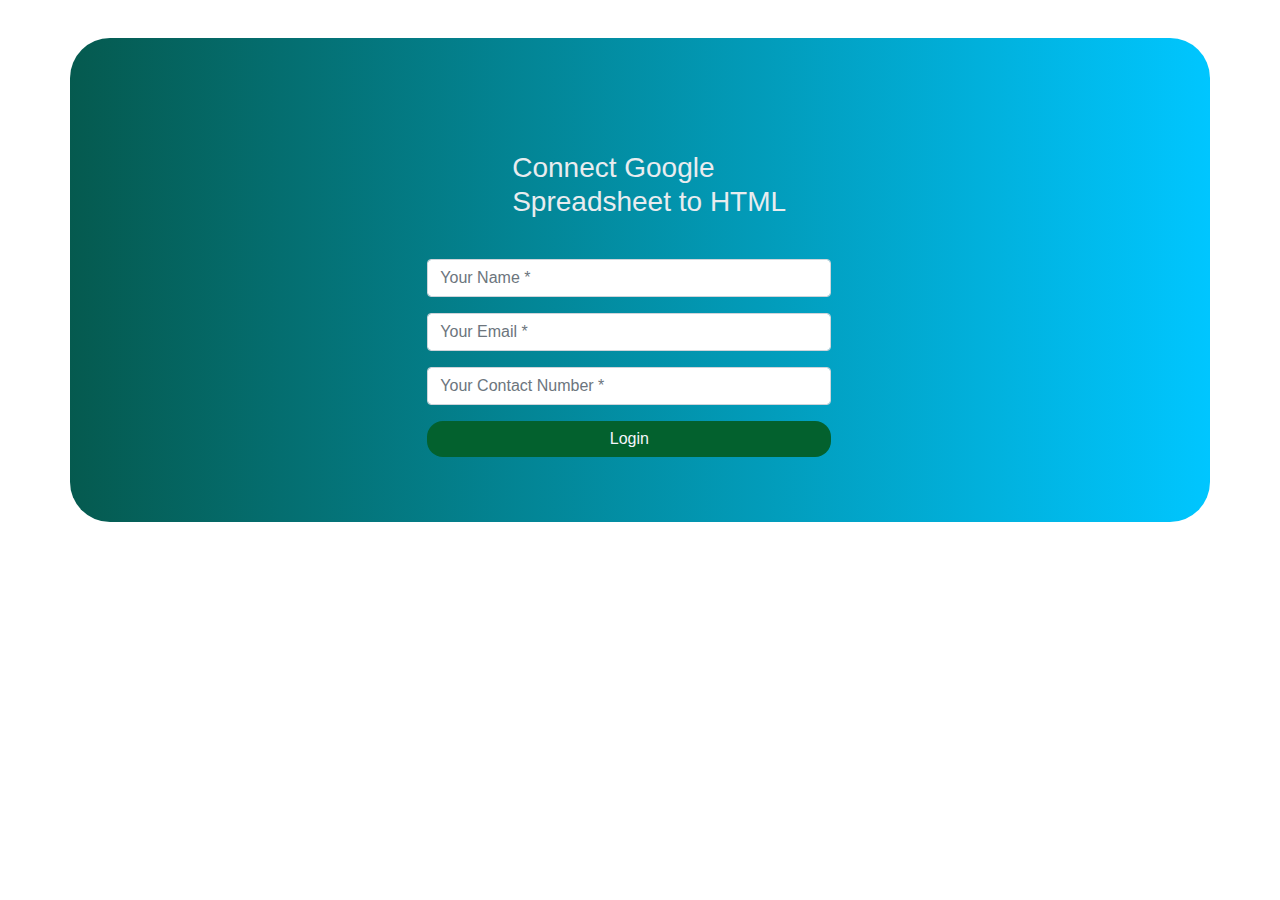
<file: form.html>
<!DOCTYPE html>
<html lang="en">
<head>
    <meta charset="UTF-8">
    <meta name="viewport" content="width=device-width, initial-scale=1.0">
    <title>Document</title>
    <link href="https://maxcdn.bootstrapcdn.com/bootstrap/4.1.1/css/bootstrap.min.css" rel="stylesheet" id="bootstrap-css">
    <style>
            .register .nav-tabs .nav-link:hover{
                border: none;
            }
            .text-align{
                margin-top: -3%;
                margin-bottom: -9%;

                padding: 10%;
                margin-left: 30%;
            }
            .form-new{
                margin-right: 22%;
                margin-left: 20%;
            }
            .register-heading{
                margin-left: 21%;
                margin-bottom: 10%;
                color: #e9ecef;
            }
            .register-heading h1{
                margin-left: 21%;
                margin-bottom: 10%;
                color: #e9ecef;
            }
            .register{
                background: -webkit-linear-gradient(left, #055a4f, #00c6ff);
                margin-top: 3%;
                padding: 3%;
                border-radius: 2.5rem;
            }
            .btnSubmit
            {
                width: 50%;
                border-radius: 1rem;
                padding: 1.5%;
                color: #fff;
                background-color: #03612e;
                border: none;
                cursor: pointer;
                margin-right: 6%;
                color: rgb(246, 246, 252);
                margin-top: 4%;
            }
    </style>

</head>
<body>
    
<div class="container register">
            <div class="row">
                <div class="col-md-12">
                        <div class="tab-pane fade show active text-align form-new" id="home" role="tabpanel" aria-labelledby="home-tab">
                            <h3 class="register-heading">Connect Google Spreadsheet to HTML</h3>
                            <div class="row register-form">
                                <div class="col-md-12">
                                    <form method="post" autocomplete="off" name="google-sheet">
                                        <div class="form-group">
                                            <input type="text" name="Name" class="form-control" placeholder="Your Name *" value="" required=""/>
                                        </div>
                                        <div class="form-group">
                                            <input type="text" name="Email" class="form-control" placeholder="Your Email *" value="" required=""/>
                                        </div>
                                        <div class="form-group">
                                            <input type="number" name="Phone" class="form-control" placeholder="Your Contact Number *" value="" required=""/>
                                        </div>
                                        <div class="form-group">
                                            <input type="submit" name="submit" class="btnSubmit btn-block" value="Login" />
                                        </div>
                                    </form>
                                </div>
                            </div>
                        </div>
                </div>
            </div>
        </div>
          
          <script>
            const scriptURL = 'https://script.google.com/macros/s/AKfycbwECww8KlhAjIk_M5SgRJSvh1k9Pxk362rnzfB80o_mQ2oNaIDJ/exec'
            const form = document.forms['google-sheet']
          
            form.addEventListener('submit', e => {
              e.preventDefault()
              fetch(scriptURL, { method: 'POST', body: new FormData(form)})
                .then(response => alert("Thanks for Contacting us..! We Will Contact You Soon..."))
                .catch(error => console.error('Error!', error.message))
            })
          </script>

        <script src="https://maxcdn.bootstrapcdn.com/bootstrap/4.1.1/js/bootstrap.min.js"></script>
        <script src="https://cdnjs.cloudflare.com/ajax/libs/jquery/3.2.1/jquery.min.js"></script>
</body>
</html>
</file>
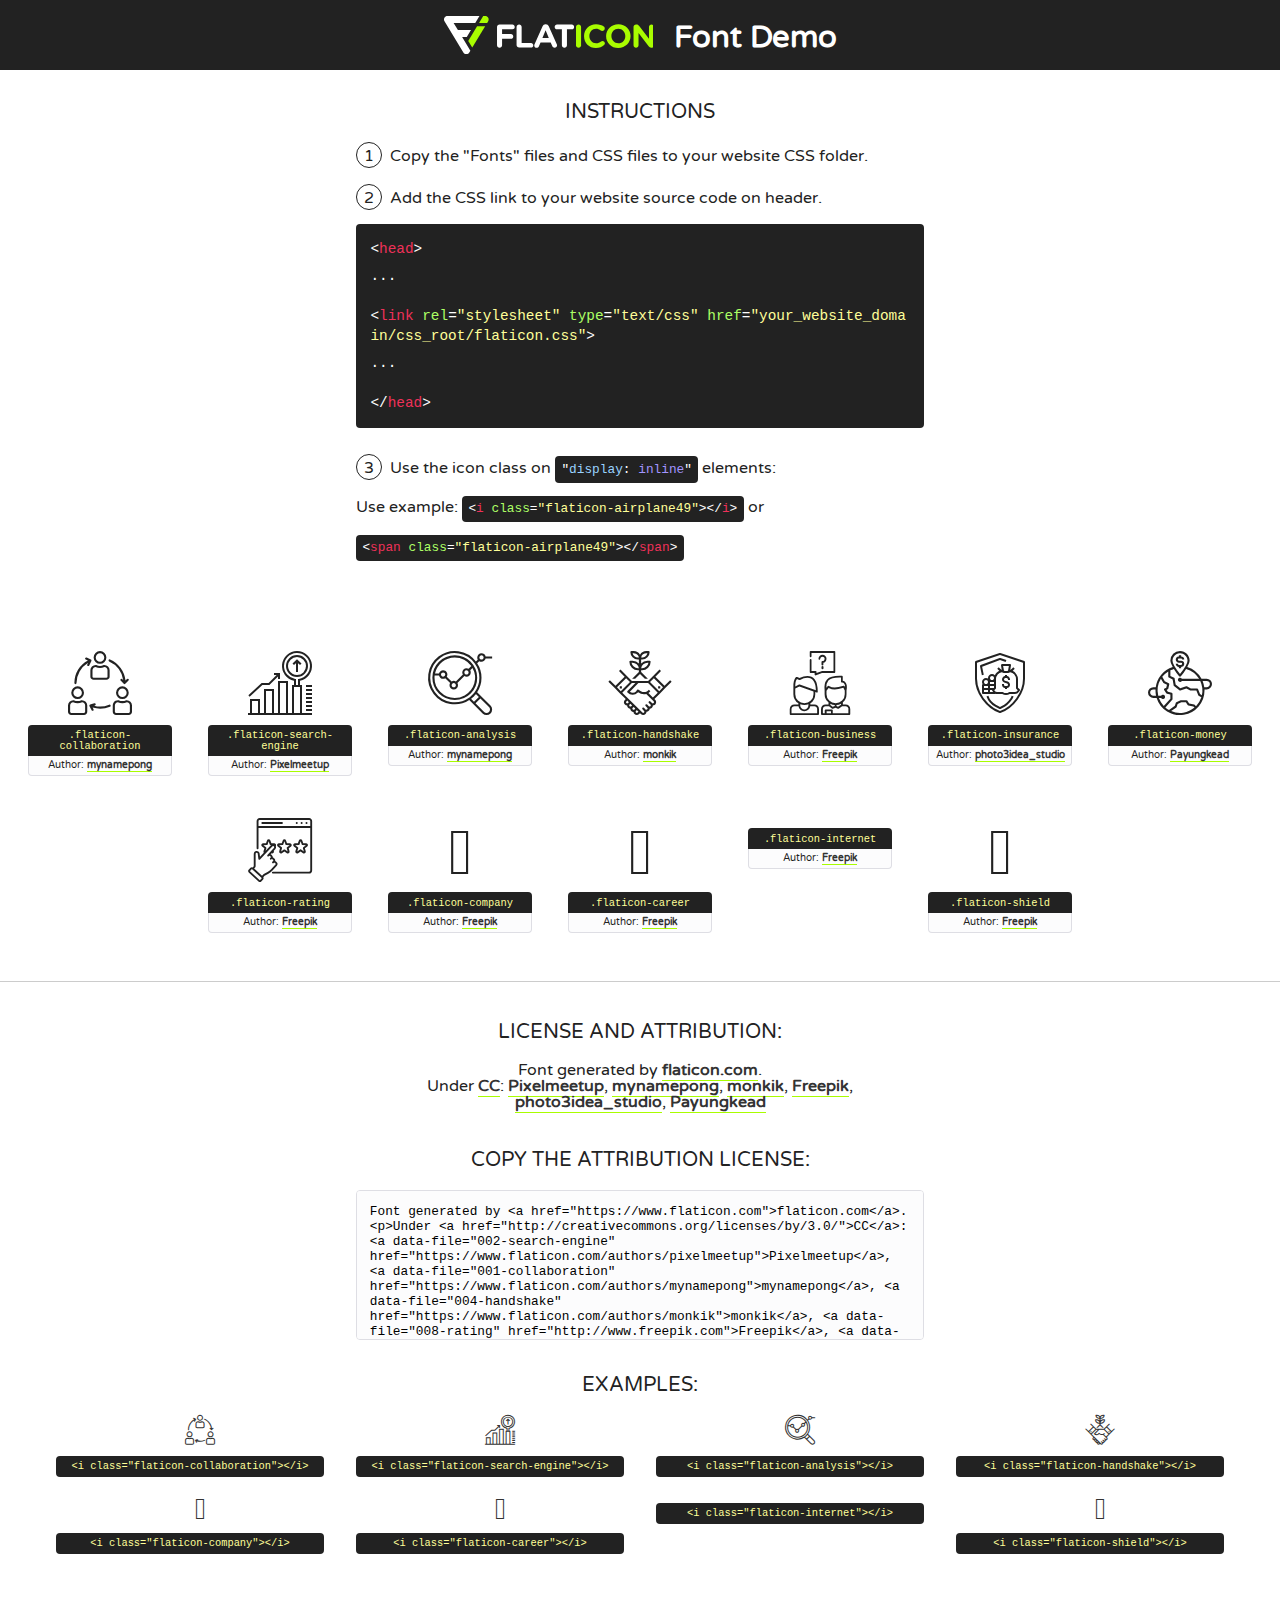
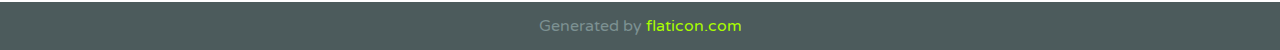
<file: fonts/flaticon/font/flaticon.html>
<!DOCTYPE html>
<!--
  Flaticon icon font: Flaticon
  Creation date: 15/08/2019 02:46
-->
<html>
<!DOCTYPE html>
<html>

<head>
    <title>Flaticon WebFont</title>
    <link href="http://fonts.googleapis.com/css?family=Varela+Round" rel="stylesheet" type="text/css" />
    <link rel="stylesheet" type="text/css" href="flaticon.css">
    <meta charset="UTF-8">
    <style>
    html, body, div, span, applet, object, iframe,
    h1, h2, h3, h4, h5, h6, p, blockquote, pre,
    a, abbr, acronym, address, big, cite, code,
    del, dfn, em, img, ins, kbd, q, s, samp,
    small, strike, strong, sub, sup, tt, var,
    b, u, i, center,
    dl, dt, dd, ol, ul, li,
    fieldset, form, label, legend,
    table, caption, tbody, tfoot, thead, tr, th, td,
    article, aside, canvas, details, embed, 
    figure, figcaption, footer, header, hgroup, 
    menu, nav, output, ruby, section, summary,
    time, mark, audio, video {
        margin: 0;
        padding: 0;
        border: 0;
        font-size: 100%;
        font: inherit;
        vertical-align: baseline;
    }
    /* HTML5 display-role reset for older browsers */
    article, aside, details, figcaption, figure, 
    footer, header, hgroup, menu, nav, section {
        display: block;
    }
    body {
        line-height: 1;
    }
    ol, ul {
        list-style: none;
    }
    blockquote, q {
        quotes: none;
    }
    blockquote:before, blockquote:after,
    q:before, q:after {
        content: '';
        content: none;
    }
    table {
        border-collapse: collapse;
        border-spacing: 0;
    }
    body {
        font-family: 'Varela Round', Helvetica, Arial, sans-serif;
        font-size: 16px;
        color: #222;
    }
    a {
        color: #333;
        border-bottom: 1px solid #a9fd00;
        font-weight: bold;
        text-decoration: none;
    }
    * {
        -moz-box-sizing: border-box;
        -webkit-box-sizing: border-box;
        box-sizing: border-box;
        margin: 0;
        padding: 0;
    }
    [class^="flaticon-"]:before, [class*=" flaticon-"]:before, [class^="flaticon-"]:after, [class*=" flaticon-"]:after {
        font-family: Flaticon;
        font-size: 30px;
        font-style: normal;
        margin-left: 20px;
        color: #333;
    }
    .wrapper {
        max-width: 600px;
        margin: auto;
        padding: 0 1em;
    }
    .title {
        font-size: 1.25em;
        text-align: center;
        margin-bottom: 1em;
        text-transform: uppercase;
    }
    header {
        text-align: center;
        background-color: #222;
        color: #fff;
        padding: 1em;
    }
    header .logo {
        width: 210px;
        height: 38px;
        display: inline-block;
        vertical-align: middle;
        margin-right: 1em;
        border: none;
    }
    header strong {
        font-size: 1.95em;
        font-weight: bold;
        vertical-align: middle;
        margin-top: 5px;
        display: inline-block;
    }
    .demo {
        margin: 2em auto;
        line-height: 1.25em;
    }
    .demo ul li {
        margin-bottom: 1em;
    }
    .demo ul li .num {
        color: #222;
        border-radius: 20px;
        display: inline-block;
        width: 26px;
        padding: 3px;
        height: 26px;
        text-align: center;
        margin-right: 0.5em;
        border: 1px solid #222;
    }
    .demo ul li code {
        background-color: #222;
        border-radius: 4px;
        padding: 0.25em 0.5em;
        display: inline-block;
        color: #fff;
        font-family: Consolas,Monaco,Lucida Console,Liberation Mono,DejaVu Sans Mono,Bitstream Vera Sans Mono,Courier New, monospace;
        font-weight: lighter;
        margin-top: 1em;
        font-size: 0.8em;
        word-break: break-all;
    }
    .demo ul li code.big {
        padding: 1em;
        font-size: 0.9em;
    }
    .demo ul li code .red {
        color: #EF3159;
    }
    .demo ul li code .green {
        color: #ACFF65;
    }
    .demo ul li code .yellow {
        color: #FFFF99;
    }
    .demo ul li code .blue {
        color: #99D3FF;
    }
    .demo ul li code .purple {
        color: #A295FF;
    }
    .demo ul li code .dots {
        margin-top: 0.5em;
        display: block;
    }
    #glyphs {
        border-bottom: 1px solid #ccc;
        padding: 2em 0;
        text-align: center;
    }
    .glyph {
        display: inline-block;
        width: 9em;
        margin: 1em;
        text-align: center;
        vertical-align: top;
        background: #FFF;
    }
    .glyph .glyph-icon {
        padding: 10px;
        display: block;
        font-family:"Flaticon";
        font-size: 64px;
        line-height: 1;
    }
    .glyph .glyph-icon:before {
        font-size: 64px;
        color: #222;
        margin-left: 0;
    }
    .class-name {
        font-size: 0.65em;
        background-color: #222;
        color: #fff;
        border-radius: 4px 4px 0 0;
        padding: 0.5em;
        color: #FFFF99;
        font-family: Consolas,Monaco,Lucida Console,Liberation Mono,DejaVu Sans Mono,Bitstream Vera Sans Mono,Courier New, monospace;
    }
    .author-name {
        font-size: 0.6em;
        background-color: #fcfcfd;
        border: 1px solid #DEDEE4;
        border-top: 0;
        border-radius: 0 0 4px 4px;
        padding: 0.5em;
    }
    .class-name:last-child {
        font-size: 10px;
        color:#888;
    }
    .class-name:last-child a {
        font-size: 10px;
        color:#555;
    }
    .class-name:last-child a:hover {
        color:#a9fd00;
    }
    .glyph > input {
        display: block;
        width: 100px;
        margin: 5px auto;
        text-align: center;
        font-size: 12px;
        cursor: text;
    }
    .glyph > input.icon-input {
        font-family:"Flaticon";
        font-size: 16px;
        margin-bottom: 10px;
    }
    .attribution .title {
        margin-top: 2em;
    }
    .attribution textarea {
        background-color: #fcfcfd;
        padding: 1em;
        border: none;
        box-shadow: none;
        border: 1px solid #DEDEE4;
        border-radius: 4px;
        resize: none;
        width: 100%;
        height: 150px;
        font-size: 0.8em;
        font-family: Consolas,Monaco,Lucida Console,Liberation Mono,DejaVu Sans Mono,Bitstream Vera Sans Mono,Courier New, monospace;
        -webkit-appearance: none;
    }
    .iconsuse {
        margin: 2em auto;
        text-align: center;
        max-width: 1200px;
    }
    .iconsuse:after {
        content: '';
        display: table;
        clear: both;
    }
    .iconsuse .image {
        float: left;
        width: 25%;
        padding: 0 1em;
    }
    .iconsuse .image p {
        margin-bottom: 1em;
    }
    .iconsuse .image span {
        display: block;
        font-size: 0.65em;
        background-color: #222;
        color: #fff;
        border-radius: 4px;
        padding: 0.5em;
        color: #FFFF99;
        margin-top: 1em;
        font-family: Consolas,Monaco,Lucida Console,Liberation Mono,DejaVu Sans Mono,Bitstream Vera Sans Mono,Courier New, monospace;
    }
    #footer {
        text-align: center;
        background-color: #4C5B5C;
        color: #7c9192;
        padding: 1em;
    }
    #footer a {
        border: none;
        color: #a9fd00;
        font-weight: normal;
    }
    @media (max-width: 960px) {
        .iconsuse .image {
            width: 50%;
        }
    }
    @media (max-width: 560px) {
        .iconsuse .image {
            width: 100%;
        }
    }
    </style>
</head>

<body class="characters-off">

    <header>
        <a href="https://www.flaticon.com" target="_blank" class="logo">
            <svg version="1.1" xmlns="http://www.w3.org/2000/svg" xmlns:xlink="http://www.w3.org/1999/xlink" xmlns:a="http://ns.adobe.com/AdobeSVGViewerExtensions/3.0/" viewBox="0 0 560.875 102.036" enable-background="new 0 0 560.875 102.036" xml:space="preserve">
                <defs>
                </defs>
                <g>
                    <g class="letters">
                        <path fill="#ffffff" d="M141.596,29.675c0-3.777,2.985-6.767,6.764-6.767h34.438c3.426,0,6.15,2.728,6.15,6.15
                        c0,3.43-2.724,6.149-6.15,6.149h-27.674v13.091h23.719c3.429,0,6.151,2.724,6.151,6.15c0,3.43-2.723,6.149-6.151,6.149h-23.719
                        v17.574c0,3.773-2.986,6.761-6.764,6.761c-3.779,0-6.764-2.989-6.764-6.761V29.675z"></path>
                        <path fill="#ffffff" d="M193.844,29.149c0-3.781,2.985-6.767,6.764-6.767c3.776,0,6.763,2.985,6.763,6.767v42.957h25.039
                        c3.426,0,6.149,2.726,6.149,6.153c0,3.425-2.723,6.15-6.149,6.15h-31.802c-3.779,0-6.764-2.986-6.764-6.768V29.149z"></path>
                        <path fill="#ffffff" d="M241.891,75.71l21.438-48.407c1.492-3.341,4.215-5.357,7.906-5.357h0.792
                        c3.686,0,6.323,2.017,7.815,5.357l21.439,48.407c0.436,0.967,0.701,1.845,0.701,2.723c0,3.602-2.809,6.501-6.414,6.501
                        c-3.161,0-5.269-1.845-6.499-4.655l-4.132-9.661h-27.059l-4.301,10.102c-1.144,2.631-3.426,4.214-6.237,4.214
                        c-3.517,0-6.24-2.81-6.24-6.325C241.1,77.64,241.451,76.677,241.891,75.71z M279.932,58.666l-8.521-20.297l-8.526,20.297H279.932
                        z"></path>
                        <path fill="#ffffff" d="M314.864,35.387H301.86c-3.429,0-6.239-2.813-6.239-6.238c0-3.429,2.811-6.24,6.239-6.24h39.533
                        c3.426,0,6.237,2.811,6.237,6.24c0,3.425-2.811,6.238-6.237,6.238h-13.001v42.785c0,3.773-2.99,6.761-6.764,6.761
                        c-3.779,0-6.764-2.989-6.764-6.761V35.387z"></path>
                        <path fill="#A9FD00" d="M352.615,29.149c0-3.781,2.985-6.767,6.767-6.767c3.774,0,6.761,2.985,6.761,6.767v49.024
                        c0,3.773-2.987,6.761-6.761,6.761c-3.781,0-6.767-2.989-6.767-6.761V29.149z"></path>
                        <path fill="#A9FD00" d="M374.132,53.836v-0.179c0-17.481,13.178-31.801,32.065-31.801c9.22,0,15.459,2.458,20.557,6.238
                        c1.402,1.054,2.637,2.985,2.637,5.357c0,3.692-2.985,6.59-6.681,6.59c-1.845,0-3.071-0.702-4.044-1.319
                        c-3.776-2.813-7.729-4.393-12.562-4.393c-10.364,0-17.831,8.611-17.831,19.154v0.173c0,10.542,7.291,19.329,17.831,19.329
                        c5.715,0,9.492-1.756,13.359-4.834c1.049-0.874,2.458-1.491,4.039-1.491c3.429,0,6.325,2.813,6.325,6.236
                        c0,2.106-1.056,3.78-2.282,4.834c-5.539,4.834-12.036,7.733-21.878,7.733C387.572,85.464,374.132,71.493,374.132,53.836z"></path>
                        <path fill="#A9FD00" d="M433.009,53.836v-0.179c0-17.481,13.79-31.801,32.766-31.801c18.981,0,32.592,14.143,32.592,31.628v0.173
                        c0,17.483-13.785,31.807-32.769,31.807C446.625,85.464,433.009,71.32,433.009,53.836z M484.224,53.836v-0.179
                        c0-10.539-7.725-19.326-18.626-19.326c-10.893,0-18.449,8.611-18.449,19.154v0.173c0,10.542,7.73,19.329,18.626,19.329
                        C476.676,72.986,484.224,64.378,484.224,53.836z"></path>
                        <path fill="#A9FD00" d="M506.233,29.321c0-3.774,2.99-6.763,6.767-6.763h1.401c3.252,0,5.183,1.583,7.029,3.953l26.093,34.265
                        V29.059c0-3.692,2.99-6.677,6.681-6.677c3.683,0,6.671,2.985,6.671,6.677v48.934c0,3.78-2.987,6.765-6.764,6.765h-0.436
                        c-3.257,0-5.188-1.581-7.034-3.953l-27.056-35.492v32.944c0,3.687-2.985,6.676-6.678,6.676c-3.683,0-6.673-2.989-6.673-6.676
                        V29.321z"></path>
                    </g>
                    <g class="insignia">
                        <path fill="#ffffff" d="M48.372,56.137h12.517l11.156-18.537H37.186L25.688,18.539h57.825L94.668,0H9.271
                        C5.925,0,2.842,1.801,1.198,4.716c-1.644,2.907-1.593,6.482,0.134,9.343l50.38,83.501c1.678,2.781,4.689,4.476,7.938,4.476
                        c3.246,0,6.257-1.695,7.935-4.476l2.898-4.804L48.372,56.137z"></path>
                        <g class="i">
                            <path fill="#A9FD00" d="M93.575,18.539h0.031v0.004l21.652,0.004l2.705-4.488c1.727-2.861,1.778-6.436,0.133-9.343
                            C116.454,1.801,113.371,0,110.026,0h-5.294L93.575,18.539z"></path>
                            <polygon fill="#A9FD00" points="88.291,27.356 64.725,66.486 75.519,84.404 109.942,27.356"></polygon>
                        </g>
                    </g>
                </g>
            </svg>
        </a>
        <strong>Font Demo</strong>
    </header>


    <section class="demo wrapper">

        <p class="title">Instructions</p>

        <ul>
            <li>
                <span class="num">1</span>Copy the "Fonts" files and CSS files to your website CSS folder.
            </li>
            <li>
                <span class="num">2</span>Add the CSS link to your website source code on header.
                <code class="big">
                    &lt;<span class="red">head</span>&gt;
                    <br/><span class="dots">...</span>
                    <br/>&lt;<span class="red">link</span> <span class="green">rel</span>=<span class="yellow">"stylesheet"</span> <span class="green">type</span>=<span class="yellow">"text/css"</span> <span class="green">href</span>=<span class="yellow">"your_website_domain/css_root/flaticon.css"</span>&gt;
                    <br/><span class="dots">...</span>
                    <br/>&lt;/<span class="red">head</span>&gt;
                </code>
            </li>

            <li>
                <p>
                    <span class="num">3</span>Use the icon class on <code>"<span class="blue">display</span>:<span class="purple"> inline</span>"</code> elements:
                    <br />
                    Use example: <code>&lt;<span class="red">i</span> <span class="green">class</span>=<span class="yellow">&quot;flaticon-airplane49&quot;</span>&gt;&lt;/<span class="red">i</span>&gt;</code> or <code>&lt;<span class="red">span</span> <span class="green">class</span>=<span class="yellow">&quot;flaticon-airplane49&quot;</span>&gt;&lt;/<span class="red">span</span>&gt;</code>
            </li>
        </ul>

    </section>




   <section id="glyphs">          
    
      
        <div class="glyph"><div class="glyph-icon flaticon-collaboration"></div>
            <div class="class-name">.flaticon-collaboration</div>
            <div class="author-name">Author: <a data-file="001-collaboration" href="https://www.flaticon.com/authors/mynamepong">mynamepong</a> </div> 
        </div>        
        
        <div class="glyph"><div class="glyph-icon flaticon-search-engine"></div>
            <div class="class-name">.flaticon-search-engine</div>
            <div class="author-name">Author: <a data-file="002-search-engine" href="https://www.flaticon.com/authors/pixelmeetup">Pixelmeetup</a> </div> 
        </div>        
        
        <div class="glyph"><div class="glyph-icon flaticon-analysis"></div>
            <div class="class-name">.flaticon-analysis</div>
            <div class="author-name">Author: <a data-file="003-analysis" href="https://www.flaticon.com/authors/mynamepong">mynamepong</a> </div> 
        </div>        
        
        <div class="glyph"><div class="glyph-icon flaticon-handshake"></div>
            <div class="class-name">.flaticon-handshake</div>
            <div class="author-name">Author: <a data-file="004-handshake" href="https://www.flaticon.com/authors/monkik">monkik</a> </div> 
        </div>        
        
        <div class="glyph"><div class="glyph-icon flaticon-business"></div>
            <div class="class-name">.flaticon-business</div>
            <div class="author-name">Author: <a data-file="005-business" href="http://www.freepik.com">Freepik</a> </div> 
        </div>        
        
        <div class="glyph"><div class="glyph-icon flaticon-insurance"></div>
            <div class="class-name">.flaticon-insurance</div>
            <div class="author-name">Author: <a data-file="006-insurance" href="https://www.flaticon.com/authors/photo3idea-studio">photo3idea_studio</a> </div> 
        </div>        
        
        <div class="glyph"><div class="glyph-icon flaticon-money"></div>
            <div class="class-name">.flaticon-money</div>
            <div class="author-name">Author: <a data-file="007-money" href="https://www.flaticon.com/authors/payungkead">Payungkead</a> </div> 
        </div>        
        
        <div class="glyph"><div class="glyph-icon flaticon-rating"></div>
            <div class="class-name">.flaticon-rating</div>
            <div class="author-name">Author: <a data-file="008-rating" href="http://https://www.flaticon.com/free-icon/caree">Freepik</a> </div> 
        </div>        
        <div class="glyph"><div class="glyph-icon flaticon-company"></div>
            <div class="class-name">.flaticon-company</div>
            <div class="author-name">Author: <a data-file="008-company" href="https://www.flaticon.com">Freepik</a> </div> 
        </div> 

        <div class="glyph"><div class="glyph-icon flaticon-career"></div>
            <div class="class-name">.flaticon-career</div>
            <div class="author-name">Author: <a data-file="009-career" href="https://www.flaticon.comm">Freepik</a> </div> 
        </div> 

        <div class="glyph"><div class="glyph-icon flaticon-intenet"></div>
             <div class="class-name">.flaticon-internet</div>
             <div class="author-name">Author: <a data-file="010-intenet" href="https://www.flaticon.com">Freepik</a> </div> 
        </div> 
        <div class="glyph"><div class="glyph-icon flaticon-shield"></div>
             <div class="class-name">.flaticon-shield</div>
             <div class="author-name">Author: <a data-file="011-shield" href="https://www.flaticon.com">Freepik</a> </div> 
        </div> 
    </section>



    <section class="attribution wrapper"   style="text-align:center;">

      <div class="title">License and attribution:</div><div class="attrDiv">Font generated by <a href="https://www.flaticon.com">flaticon.com</a>. <div><p>Under <a href="http://creativecommons.org/licenses/by/3.0/">CC</a>: <a data-file="002-search-engine" href="https://www.flaticon.com/authors/pixelmeetup">Pixelmeetup</a>, <a data-file="001-collaboration" href="https://www.flaticon.com/authors/mynamepong">mynamepong</a>, <a data-file="004-handshake" href="https://www.flaticon.com/authors/monkik">monkik</a>, <a data-file="008-rating" href="http://www.freepik.com">Freepik</a>, <a data-file="006-insurance" href="https://www.flaticon.com/authors/photo3idea-studio">photo3idea_studio</a>, <a data-file="007-money" href="https://www.flaticon.com/authors/payungkead">Payungkead</a></p>  </div>
      </div>
      <div class="title">Copy the Attribution License:</div>

    <textarea onclick="this.focus();this.select();">Font generated by &lt;a href=&quot;https://www.flaticon.com&quot;&gt;flaticon.com&lt;/a&gt;. <p>Under <a href="http://creativecommons.org/licenses/by/3.0/">CC</a>: <a data-file="002-search-engine" href="https://www.flaticon.com/authors/pixelmeetup">Pixelmeetup</a>, <a data-file="001-collaboration" href="https://www.flaticon.com/authors/mynamepong">mynamepong</a>, <a data-file="004-handshake" href="https://www.flaticon.com/authors/monkik">monkik</a>, <a data-file="008-rating" href="http://www.freepik.com">Freepik</a>, <a data-file="006-insurance" href="https://www.flaticon.com/authors/photo3idea-studio">photo3idea_studio</a>, <a data-file="007-money" href="https://www.flaticon.com/authors/payungkead">Payungkead</a></p>  
     </textarea>

    </section>

    <section class="iconsuse">

          <div class="title">Examples:</div>            
             
            <div class="image">
                <p>
                    <i class="glyph-icon flaticon-collaboration"></i> 
                    <span>&lt;i class=&quot;flaticon-collaboration&quot;&gt;&lt;/i&gt;</span>
                </p>
            </div>
            
            <div class="image">
                <p>
                    <i class="glyph-icon flaticon-search-engine"></i> 
                    <span>&lt;i class=&quot;flaticon-search-engine&quot;&gt;&lt;/i&gt;</span>
                </p>
            </div>
            
            <div class="image">
                <p>
                    <i class="glyph-icon flaticon-analysis"></i> 
                    <span>&lt;i class=&quot;flaticon-analysis&quot;&gt;&lt;/i&gt;</span>
                </p>
            </div>
            
            <div class="image">
                <p>
                    <i class="glyph-icon flaticon-handshake"></i> 
                    <span>&lt;i class=&quot;flaticon-handshake&quot;&gt;&lt;/i&gt;</span>
                </p>
            </div>
            <div class="image">
                <p>
                    <i class="glyph-icon flaticon-company"></i> 
                    <span>&lt;i class=&quot;flaticon-company&quot;&gt;&lt;/i&gt;</span>
                </p>
            </div>
            <div class="image">
                <p>
                    <i class="glyph-icon flaticon-career"></i> 
                    <span>&lt;i class=&quot;flaticon-career&quot;&gt;&lt;/i&gt;</span>
                </p>
            </div>
            <div class="image">
                <p>
                    <i class="glyph-icon flaticon-intenet"></i> 
                    <span>&lt;i class=&quot;flaticon-internet&quot;&gt;&lt;/i&gt;</span>
                </p>
            </div>  
            <div class="image">
                <p>
                    <i class="glyph-icon flaticon-shield"></i> 
                    <span>&lt;i class=&quot;flaticon-shield&quot;&gt;&lt;/i&gt;</span>
                </p>
            </div>              
        </div>
                            
    </section>

<div id="footer">
    <div>Generated by <a href="https://www.flaticon.com">flaticon.com</a>
    </div>
</div>



</body>
</html>
</file>
<file: fonts/flaticon/font/flaticon.css>
/*
  	Flaticon icon font: Flaticon
  	Creation date: 15/08/2019 02:46
  	*/

@font-face {
  font-family: "Flaticon";
  src: url("./Flaticon.eot");
  src: url("./Flaticon.eot?#iefix") format("embedded-opentype"),
       url("./Flaticon.woff2") format("woff2"),
       url("./Flaticon.woff") format("woff"),
       url("./Flaticon.ttf") format("truetype"),
       url("./Flaticon.svg#Flaticon") format("svg");
  font-weight: normal;
  font-style: normal;
}

@media screen and (-webkit-min-device-pixel-ratio:0) {
  @font-face {
    font-family: "Flaticon";
    src: url("./Flaticon.svg#Flaticon") format("svg");
  }
}

[class^="flaticon-"]:before, [class*=" flaticon-"]:before,
[class^="flaticon-"]:after, [class*=" flaticon-"]:after {   
  font-family: Flaticon;
        font-size: 20px;
font-style: normal;
margin-left: 20px;
}

.flaticon-collaboration:before { content: "\f100"; }
.flaticon-search-engine:before { content: "\f101"; }
.flaticon-analysis:before { content: "\f102"; }
.flaticon-handshake:before { content: "\f103"; }
.flaticon-business:before { content: "\f104"; }
.flaticon-insurance:before { content: "\f105"; }
.flaticon-money:before { content: "\f106"; }
.flaticon-rating:before { content: "\f107"; }
.flaticon-company:before { content: "\f108"; }
.flaticon-career:before { content: "\f109"; }
.flaticon-internet:before { content: "\f110"; }
.flaticon-shield:before { content: "\f111"; }
</file>
